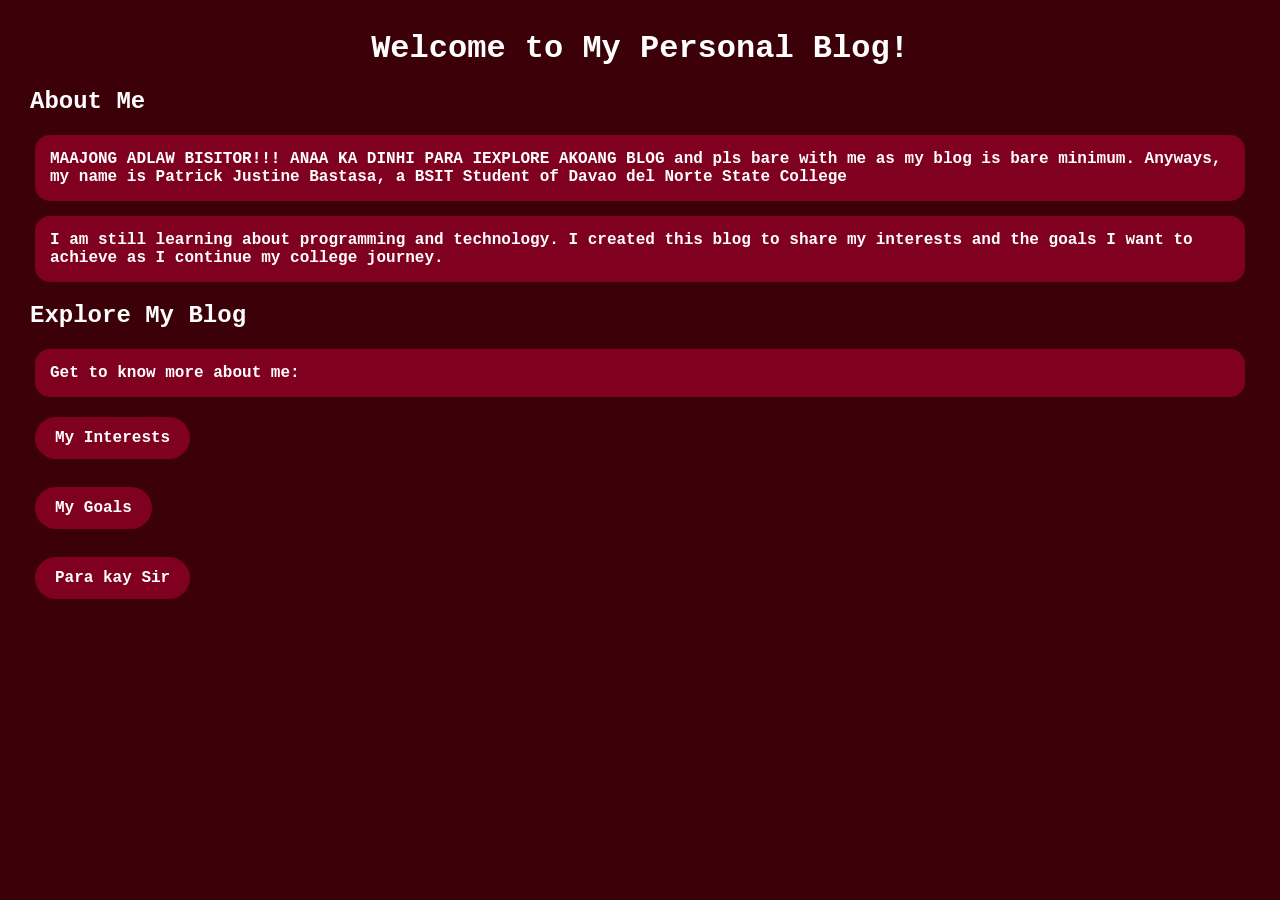
<file: index.html>
<!DOCTYPE html>
<html>

<head>
    <title>My Personal Blog</title>
    <link rel="stylesheet" href="style.css">
</head>

<body>

    <h1>Welcome to My Personal Blog!</h1>

    <h2>About Me</h2>

    <p>
        MAAJONG ADLAW BISITOR!!! ANAA KA DINHI PARA IEXPLORE AKOANG
      BLOG and pls bare with me as my blog is bare minimum. Anyways,
      my name is Patrick Justine Bastasa, a BSIT Student of Davao del 
      Norte State College 
    </p>

    <p>
        I am still learning about programming and
        technology. I created this blog to share
        my interests and the goals I want to achieve
        as I continue my college journey.
    </p>

    <h2>Explore My Blog</h2>

    <p>Get to know more about me:</p>

    <a href="interests.html">My Interests</a>

    <br><br>

    <a href="goals.html">My Goals</a>

    <br><br>

    <a href="sir.html"> Para kay Sir</a>
  
</body>

</html>
</file>
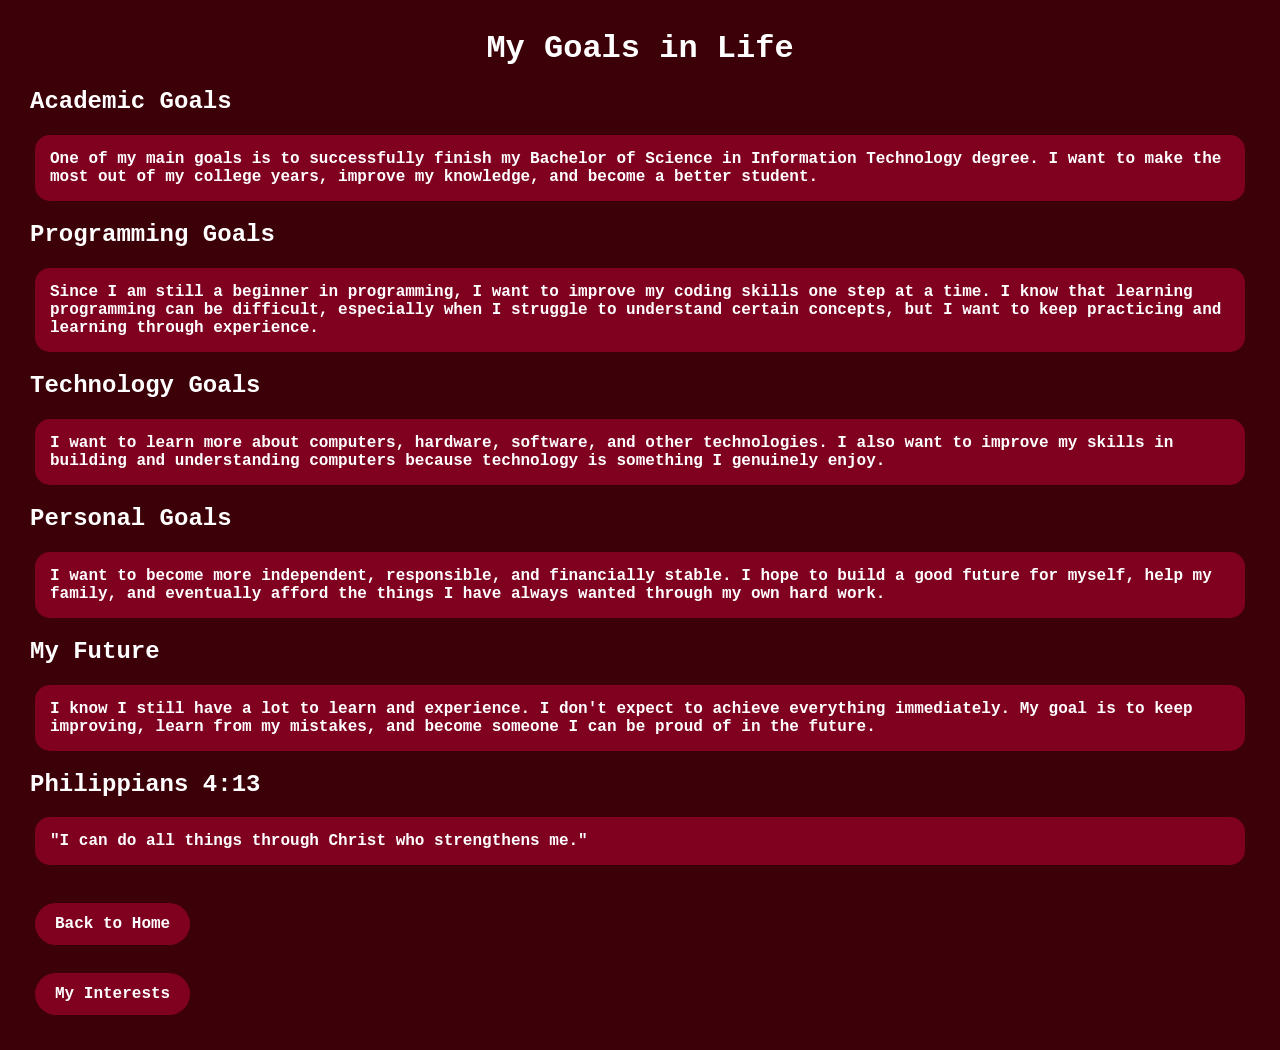
<file: goals.html>
<!DOCTYPE html>
<html>

<head>
    <title>My Goals</title>
    <link rel="stylesheet" href="style.css">
</head>

<body>

    <h1>My Goals in Life</h1>

    <h2>Academic Goals</h2>

    <p>
        One of my main goals is to successfully finish my
        Bachelor of Science in Information Technology degree.
        I want to make the most out of my college years,
        improve my knowledge, and become a better student.
    </p>

    <h2>Programming Goals</h2>

    <p>
        Since I am still a beginner in programming, I want
        to improve my coding skills one step at a time.
        I know that learning programming can be difficult,
        especially when I struggle to understand certain
        concepts, but I want to keep practicing and learning
        through experience.
    </p>

    <h2>Technology Goals</h2>

    <p>
        I want to learn more about computers, hardware,
        software, and other technologies. I also want to
        improve my skills in building and understanding
        computers because technology is something I genuinely
        enjoy.
    </p>

    <h2>Personal Goals</h2>

    <p>
        I want to become more independent, responsible,
        and financially stable. I hope to build a good future
        for myself, help my family, and eventually afford
        the things I have always wanted through my own hard work.
    </p>

    <h2>My Future</h2>

    <p>
        I know I still have a lot to learn and experience.
        I don't expect to achieve everything immediately.
        My goal is to keep improving, learn from my mistakes,
        and become someone I can be proud of in the future.
    </p>
<h2>Philippians 4:13</h2>

<p>
    "I can do all things through Christ who strengthens me."
</p>
    <br>

    <a href="index.html">Back to Home</a>

    <br><br>

    <a href="interests.html">My Interests</a>

</body>

</html>
</file>
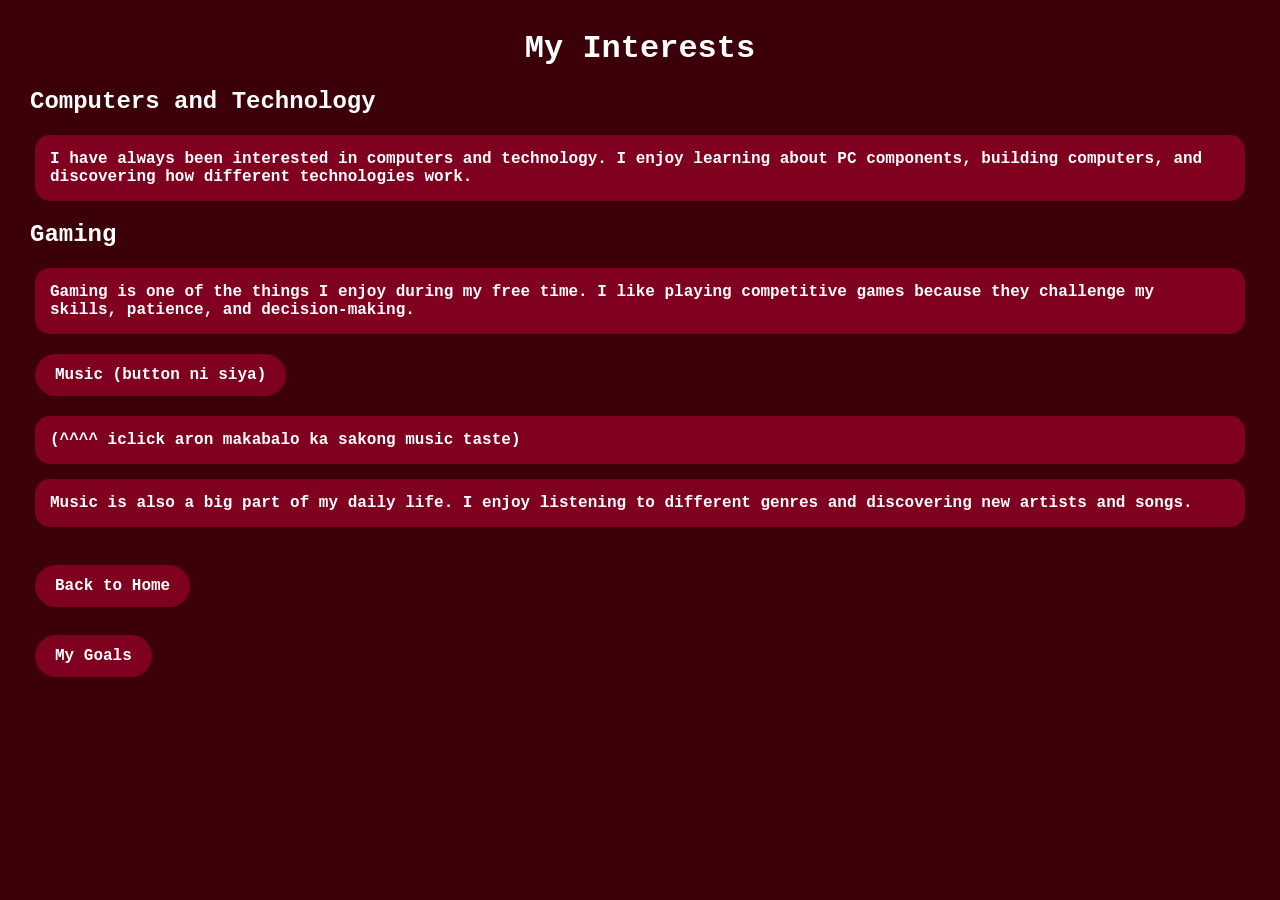
<file: interests.html>
<!DOCTYPE html>
<html>

<head>
    <title>My Interests</title>
    <link rel="stylesheet" href="style.css">
</head>

<body>

    <h1>My Interests</h1>

    <h2>Computers and Technology</h2>

    <p>
        I have always been interested in computers and technology.
        I enjoy learning about PC components, building computers,
        and discovering how different technologies work.
    </p>

    <h2>Gaming</h2>

    <p>
        Gaming is one of the things I enjoy during my free time.
        I like playing competitive games because they challenge
        my skills, patience, and decision-making.
    </p>

    <a href="https://www.youtube.com/watch?v=dQw4w9WgXcQ">
    Music (button ni siya)
    </a> <p> (^^^^ iclick aron makabalo ka sakong music taste)</p>

    <p>
        Music is also a big part of my daily life. I enjoy listening
        to different genres and discovering new artists and songs.
    </p>

    <br>

    <a href="index.html">Back to Home</a>

    <br><br>

    <a href="goals.html">My Goals</a>

</body>

</html>
</file>
<file: style.css>
body {
    background-color: #3B0008;
    color: white;
    margin: 30px;
    font-family: "Courier New", monospace;
    font-weight: bold;
}

h1 {
    text-align: center;
}

h2 {
    color: white;
}

p {
    font-size: 16px;
}


a {
    display: inline-block;
    background-color: #800020;
    color: white;
    padding: 12px 20px;
    margin: 5px;
    border-radius: 30px;
    text-decoration: none;
    font-weight: bold;
}

p {
    background-color: #800020;
    color: white;
    padding: 15px;
    margin: 15px 5px;
    border-radius: 15px;
    font-weight: bold;
}
</file>
